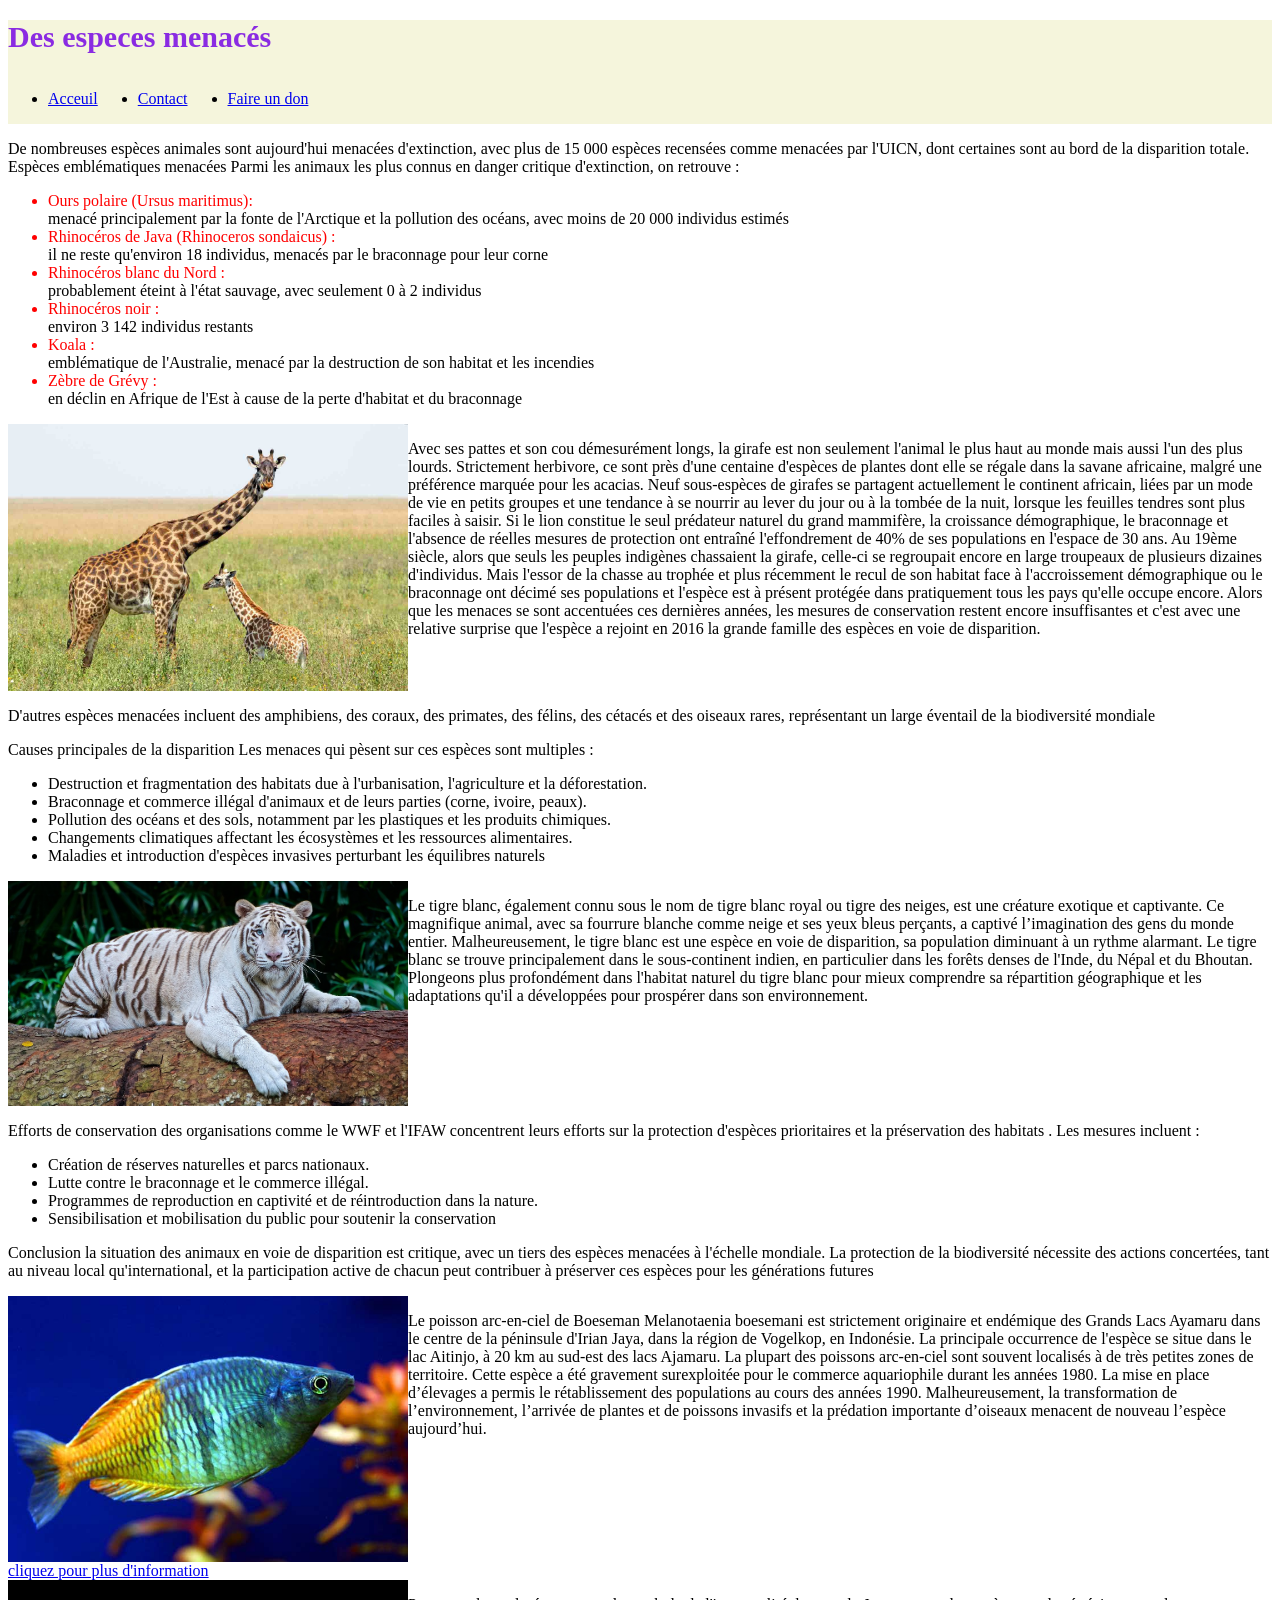
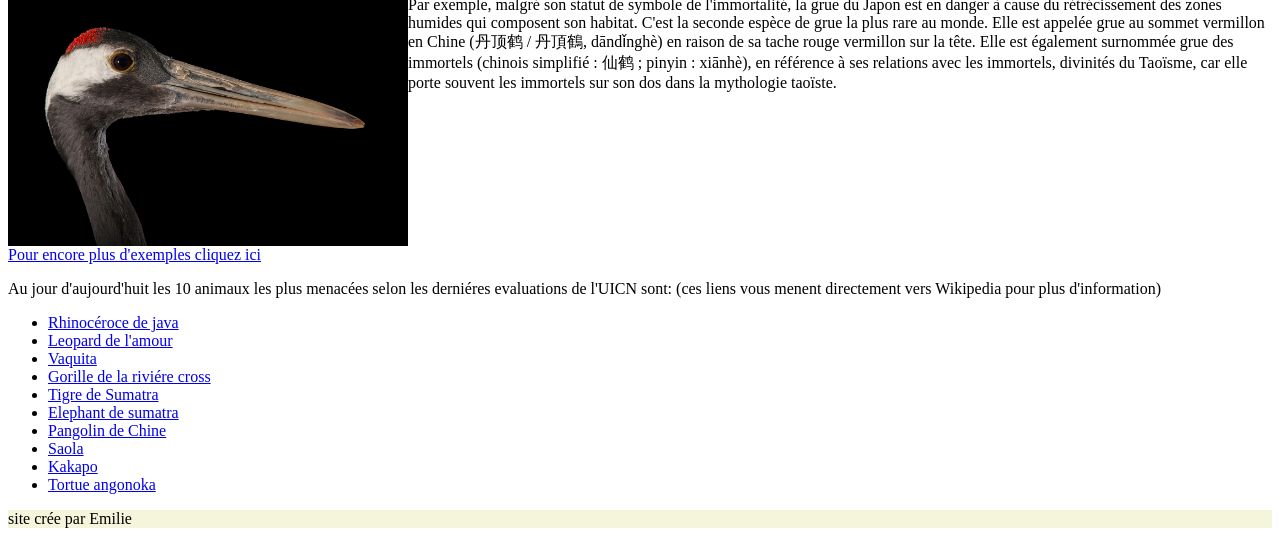
<file: index.html>
<!DOCTYPE html>
<html>
<head>
	<meta charset="utf-8">
	<meta name="viewport" content="width=device-width, initial-scale=1">
	<title>Les animaux en vois de disparition</title>
	<link rel="stylesheet" type="text/css" href="Style.css">
</head>
<body>
	<header>
     <h1> Des especes menacés</h1>
     <nav> 
           <section>
              <ul>
   	              <li ><a href="index.html">Acceuil </a></li>
               </ul>
               <ul>
   	              <li><a href="Contact.html">Contact</a></li>
               </ul>
               <ul>  
   	              <li><a href="Don.html">Faire un don</a> 
              </ul>
           </section>   
      </nav>
   </header>

   	<p> De nombreuses espèces animales sont aujourd'hui menacées d'extinction, avec plus de 15 000 espèces recensées comme menacées par l'UICN, dont certaines sont au bord de la disparition totale.

    Espèces emblématiques menacées
    Parmi les animaux les plus connus en danger critique d'extinction, on retrouve :</p>

<ul>
	<li class=couleur2 id="B">Ours polaire (Ursus maritimus):</li>  menacé principalement par la fonte de l'Arctique et la pollution des océans, avec moins de 20 000 individus estimés</li> 


    <li class=couleur2 id="B">Rhinocéros de Java (Rhinoceros sondaicus) :</li> il ne reste qu'environ 18 individus, menacés par le braconnage pour leur corne</li> 


    <li class=couleur2 id="B">Rhinocéros blanc du Nord :</li> probablement éteint à l'état sauvage, avec seulement 0 à 2 individus</li> 


    <li class=couleur2 id="B">Rhinocéros noir :</li> environ 3 142 individus restants</li> 


    <li class=couleur2 id="B">Koala :</li> emblématique de l'Australie, menacé par la destruction de son habitat et les incendies</li>


    <li class=couleur2 id="B">Zèbre de Grévy :</li> en déclin en Afrique de l'Est à cause de la perte d'habitat et du braconnage</li> 
</ul>
<section>
  <img id=image2 src="jirafe.jpg">
  <p>Avec ses pattes et son cou démesurément longs, la girafe est non seulement l'animal le plus haut au monde mais aussi l'un des plus lourds. Strictement herbivore, ce sont près d'une centaine d'espèces de plantes dont elle se régale dans la savane africaine, malgré une préférence marquée pour les acacias. Neuf sous-espèces de girafes se partagent actuellement le continent africain, liées par un mode de vie en petits groupes et une tendance à se nourrir au lever du jour ou à la tombée de la nuit, lorsque les feuilles tendres sont plus faciles à saisir. Si le lion constitue le seul prédateur naturel du grand mammifère, la croissance démographique, le braconnage et l'absence de réelles mesures de protection ont entraîné l'effondrement de 40% de ses populations en l'espace de 30 ans. Au 19ème siècle, alors que seuls les peuples indigènes chassaient la girafe, celle-ci se regroupait encore en large troupeaux de plusieurs dizaines d'individus. Mais l'essor de la chasse au trophée et plus récemment le recul de son habitat face à l'accroissement démographique ou le braconnage ont décimé ses populations et l'espèce est à présent protégée dans pratiquement tous les pays qu'elle occupe encore. Alors que les menaces se sont accentuées ces dernières années, les mesures de conservation restent encore insuffisantes et c'est avec une relative surprise que l'espèce a rejoint en 2016 la grande famille des espèces en voie de disparition.</p>
</section>
<p> D'autres espèces menacées incluent des amphibiens, des coraux, des primates, des félins, des cétacés et des oiseaux rares, représentant un large éventail de la biodiversité mondiale</p> 

<p>Causes principales de la disparition
Les menaces qui pèsent sur ces espèces sont multiples :</p>

<ul>
	<li id="B">Destruction et fragmentation des habitats due à l'urbanisation, l'agriculture et la déforestation.</li>
    <li id="B">Braconnage et commerce illégal d'animaux et de leurs parties (corne, ivoire, peaux).</li>
    <li id="B">Pollution des océans et des sols, notamment par les plastiques et les produits chimiques.</li>
    <li id="B">Changements climatiques affectant les écosystèmes et les ressources alimentaires.</li>
    <li id="B">Maladies et introduction d'espèces invasives perturbant les équilibres naturels</li> 
</ul>
<section>
    <img id=image2 src="tigre blanc.jpg">
    <p>Le tigre blanc, également connu sous le nom de tigre blanc royal ou tigre des neiges, est une créature exotique et captivante. Ce magnifique animal, avec sa fourrure blanche comme neige et ses yeux bleus perçants, a captivé l’imagination des gens du monde entier. Malheureusement, le tigre blanc est une espèce en voie de disparition, sa population diminuant à un rythme alarmant. Le tigre blanc se trouve principalement dans le sous-continent indien, en particulier dans les forêts denses de l'Inde, du Népal et du Bhoutan. Plongeons plus profondément dans l'habitat naturel du tigre blanc pour mieux comprendre sa répartition géographique et les adaptations qu'il a développées pour prospérer dans son environnement.</p>
</section>
<p>Efforts de conservation
des organisations comme le WWF et l'IFAW concentrent leurs efforts sur la protection d'espèces prioritaires et la préservation des habitats 

. Les mesures incluent :</p>

<ul>
	<li id="B">Création de réserves naturelles et parcs nationaux.</li>
    <li id="B">Lutte contre le braconnage et le commerce illégal.</li>
    <li id="B">Programmes de reproduction en captivité et de réintroduction dans la nature.</li>
    <li id="B">Sensibilisation et mobilisation du public pour soutenir la conservation </li>
</ul>

<p>Conclusion
la situation des animaux en voie de disparition est critique, avec un tiers des espèces menacées à l'échelle mondiale. La protection de la biodiversité nécessite des actions concertées, tant au niveau local qu'international, et la participation active de chacun peut contribuer à préserver ces espèces pour les générations futures</p>

<section>
  <img id= image2 src= "poisson.jpg">
  <p>Le poisson arc-en-ciel de Boeseman Melanotaenia boesemani est strictement originaire et endémique des Grands Lacs Ayamaru dans le centre de la péninsule d'Irian Jaya, dans la région de Vogelkop, en Indonésie. La principale occurrence de l'espèce se situe dans le lac Aitinjo, à 20 km au sud-est des lacs Ajamaru. La plupart des poissons arc-en-ciel sont souvent localisés à de très petites zones de territoire. Cette espèce a été gravement surexploitée pour le commerce aquariophile durant les années 1980. La mise en place d’élevages a permis le rétablissement des populations au cours des années 1990. Malheureusement, la transformation de l’environnement, l’arrivée de plantes et de poissons invasifs et la prédation importante d’oiseaux menacent de nouveau l’espèce aujourd’hui.</p>
</section>
<a href="https://www.projetecolo.com/animaux-en-voie-de-disparition-liste-especes-et-photos-190.html"> cliquez pour plus d'information </a>

<section>
  <img id="image2" src= "red-crowned.jpg">
  <p>Par exemple, malgré son statut de symbole de l'immortalité, la grue du Japon est en danger à cause du rétrécissement des zones humides qui composent son habitat. C'est la seconde espèce de grue la plus rare au monde. Elle est appelée grue au sommet vermillon en Chine (丹顶鹤 / 丹頂鶴, dāndǐnghè) en raison de sa tache rouge vermillon sur la tête. Elle est également surnommée grue des immortels (chinois simplifié : 仙鹤 ; pinyin : xiānhè), en référence à ses relations avec les immortels, divinités du Taoïsme, car elle porte souvent les immortels sur son dos dans la mythologie taoïste.</p>
  
</section>  
  <a href="https://www.nationalgeographic.fr/photographie/ces-50-especes-sont-menacees-dextinction?gallery=56766&image=red-crowned-crane-nationalgeographic_1767104.jpg"> Pour encore plus d'exemples cliquez ici </a>
<p>Au jour d'aujourd'huit les 10 animaux les plus menacées selon les derniéres evaluations de l'UICN sont: (ces liens vous menent directement vers Wikipedia pour plus d'information)</p>
   <ul> 
       <li id="B">
   			<a href="https://fr.wikipedia.org/wiki/Rhinoc%C3%A9ros_de_Java"> Rhinocéroce de java</a>
   		</li>
        <li id="B">
        	<a href="https://fr.wikipedia.org/wiki/L%C3%A9opard_de_l%27Amour"> Leopard de l'amour </a>
        </li>
        <li id="B">
        	<a href="https://fr.wikipedia.org/wiki/Phocoena_sinus"> Vaquita</a>
        </li>
        <li id="B">
        	<a href="https://fr.wikipedia.org/wiki/Gorilla_gorilla_diehli"> Gorille de la riviére cross </a>
        </li>
        <li id="B">
        	<a href="https://fr.wikipedia.org/wiki/Tigre_de_Sumatra">Tigre de Sumatra</a>
        </li>
        <li id="B">
        	<a href="https://fr.wikipedia.org/wiki/%C3%89l%C3%A9phant_de_Sumatra"> Elephant de sumatra</a>
        </li>
        <li id="B">
        	<a href="https://fr.wikipedia.org/wiki/Pangolin_%C3%A0_courte_queue"> Pangolin de Chine </a>
        </li>
        <li id="B">
        	<a href="https://fr.wikipedia.org/wiki/Saola"> Saola </a>
        </li>
        <li id="B">
        	<a href="https://fr.wikipedia.org/wiki/Strigops_kakapo"> Kakapo</a>
        </li>
        <li id="B">
        	<a href="https://en.wikipedia.org/wiki/Angonoka_tortoise"> Tortue angonoka</a>
        </li>
    </ul>
    </body>
    <footer id="N">site crée par Emilie</footer>
</html>
</file>
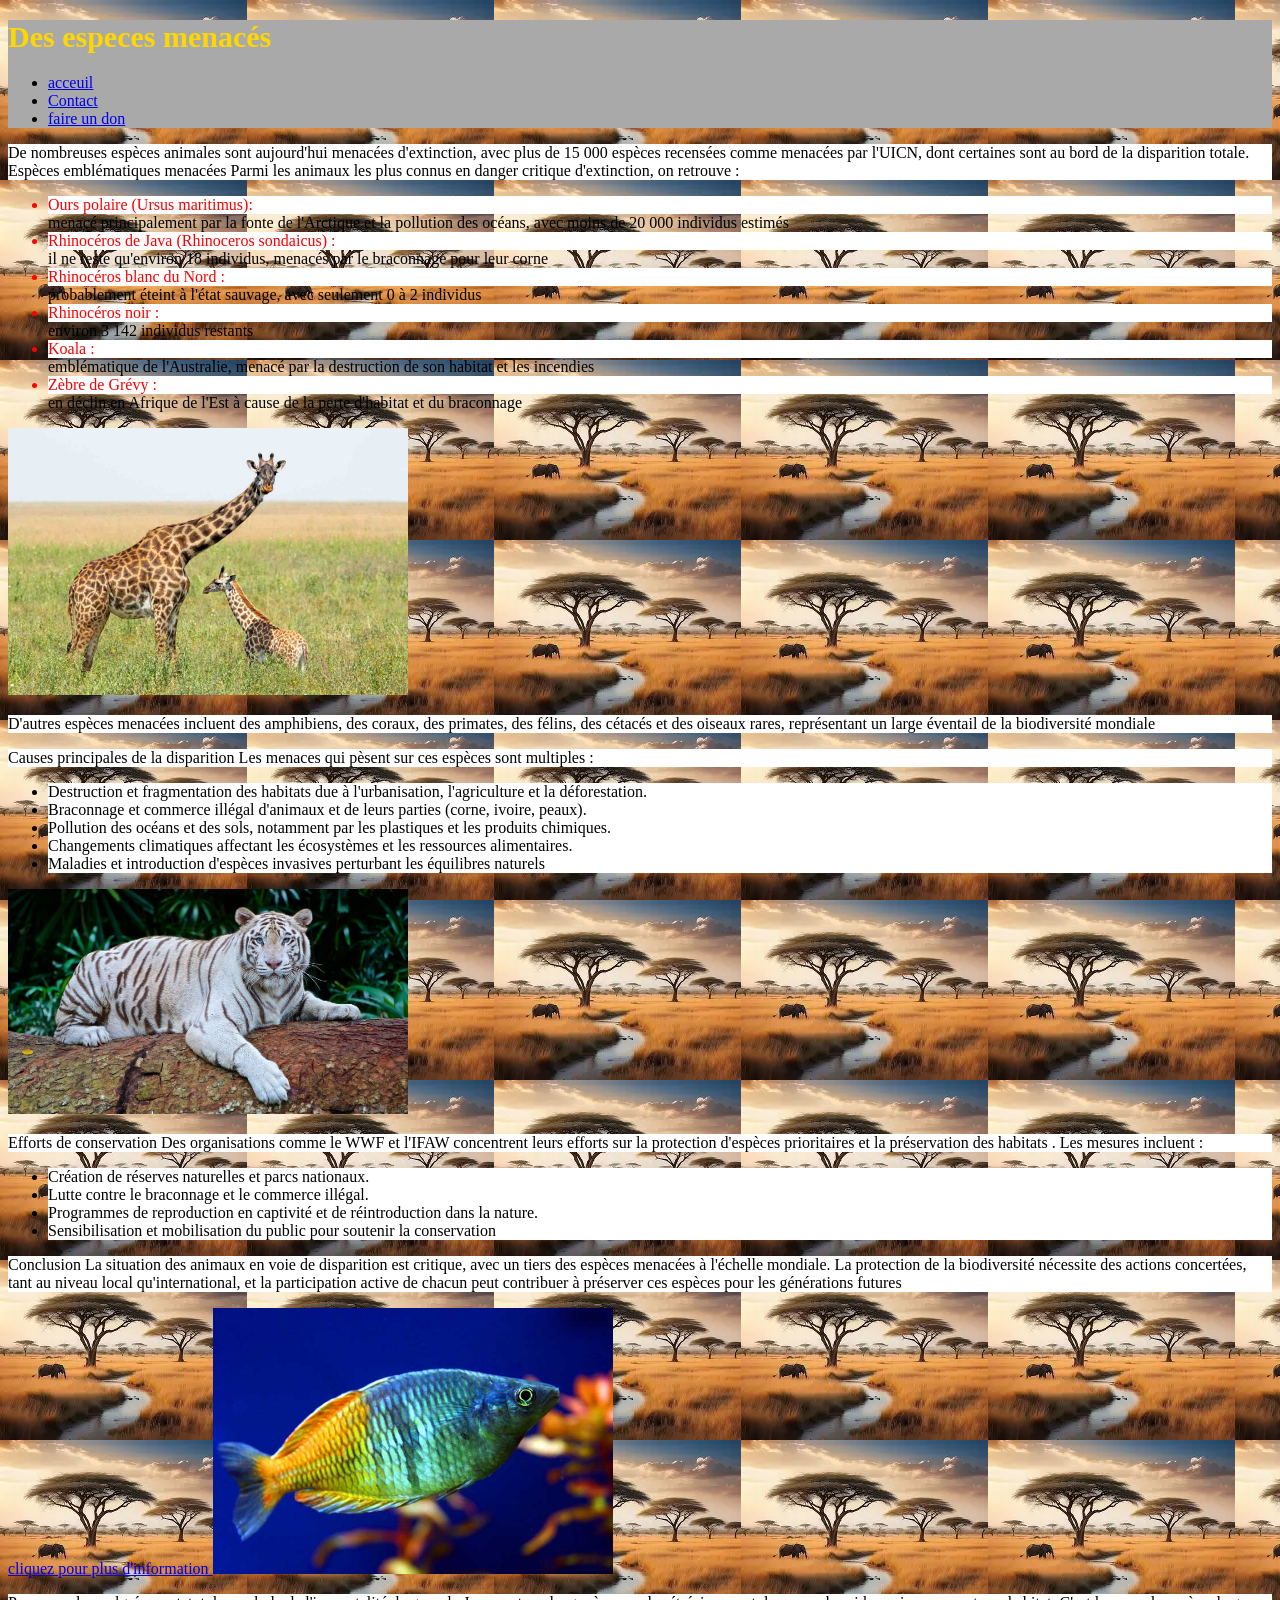
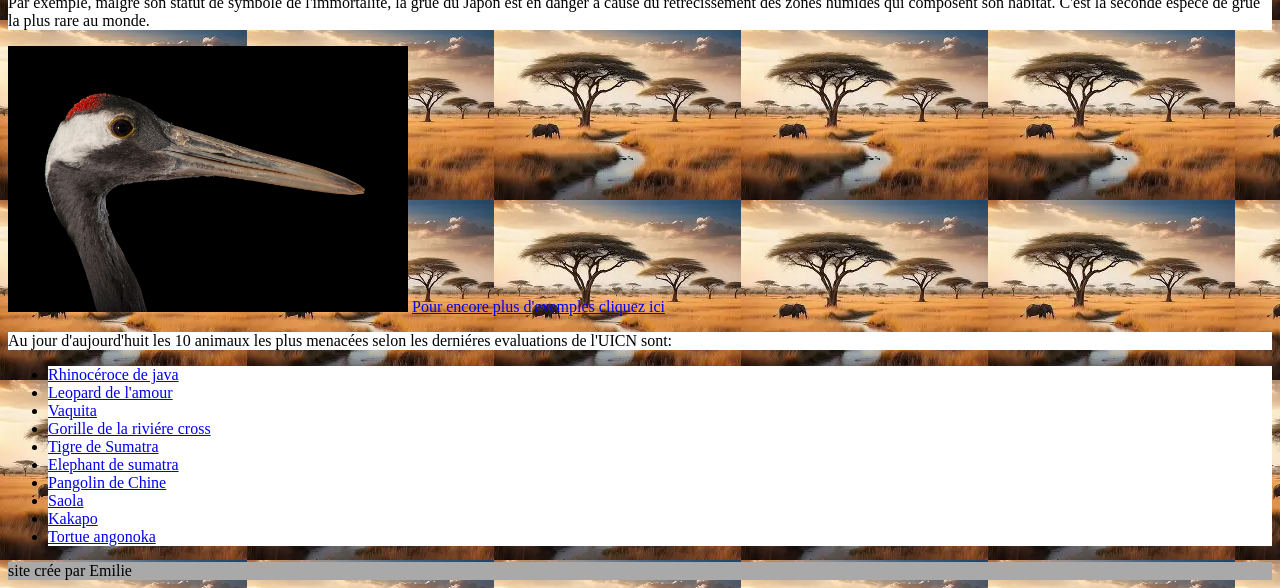
<file: monsite/index.html>
<!DOCTYPE html>
<html>
<head>
	<meta charset="utf-8">
	<meta name="viewport" content="width=device-width, initial-scale=1">
	<title>Les animaux en vois de disparition</title>
	<link rel="stylesheet" type="text/css" href="Style.css">
</head>
<body>
	<header>
       <h1> Des especes menacés</h1>
       <nav> 
          <ul>
   	         <li ><a href="index.html">acceuil </a></li>
   	         <li><a href="Contact.html">Contact</a></li>
   	         <li><a href="Don.html">faire un don</a> 
          </ul>
       </nav>
   </header>

   	<p> De nombreuses espèces animales sont aujourd'hui menacées d'extinction, avec plus de 15 000 espèces recensées comme menacées par l'UICN, dont certaines sont au bord de la disparition totale.

Espèces emblématiques menacées
Parmi les animaux les plus connus en danger critique d'extinction, on retrouve :</p>

<ul>
	<li class=couleur2 id="B">Ours polaire (Ursus maritimus):</li>  menacé principalement par la fonte de l'Arctique et la pollution des océans, avec moins de 20 000 individus estimés</li> 


    <li class=couleur2 id="B">Rhinocéros de Java (Rhinoceros sondaicus) :</li> il ne reste qu'environ 18 individus, menacés par le braconnage pour leur corne</li> 


    <li class=couleur2 id="B">Rhinocéros blanc du Nord :</li> probablement éteint à l'état sauvage, avec seulement 0 à 2 individus</li> 


    <li class=couleur2 id="B">Rhinocéros noir :</li> environ 3 142 individus restants</li> 


    <li class=couleur2 id="B">Koala :</li> emblématique de l'Australie, menacé par la destruction de son habitat et les incendies</li>


    <li class=couleur2 id="B">Zèbre de Grévy :</li> en déclin en Afrique de l'Est à cause de la perte d'habitat et du braconnage</li> 
</ul>
<img id=image2 src="jirafe.jpg">
<p> D'autres espèces menacées incluent des amphibiens, des coraux, des primates, des félins, des cétacés et des oiseaux rares, représentant un large éventail de la biodiversité mondiale</p> 


<p>Causes principales de la disparition
Les menaces qui pèsent sur ces espèces sont multiples :</p>

<ul>
	<li id="B">Destruction et fragmentation des habitats due à l'urbanisation, l'agriculture et la déforestation.</li>
    <li id="B">Braconnage et commerce illégal d'animaux et de leurs parties (corne, ivoire, peaux).</li>
    <li id="B">Pollution des océans et des sols, notamment par les plastiques et les produits chimiques.</li>
    <li id="B">Changements climatiques affectant les écosystèmes et les ressources alimentaires.</li>
    <li id="B">Maladies et introduction d'espèces invasives perturbant les équilibres naturels</li> 
</ul>
<img id=image2 src="tigre blanc.jpg">
<p>Efforts de conservation
Des organisations comme le WWF et l'IFAW concentrent leurs efforts sur la protection d'espèces prioritaires et la préservation des habitats 

. Les mesures incluent :</p>

<ul>
	<li id="B">Création de réserves naturelles et parcs nationaux.</li>
    <li id="B">Lutte contre le braconnage et le commerce illégal.</li>
    <li id="B">Programmes de reproduction en captivité et de réintroduction dans la nature.</li>
    <li id="B">Sensibilisation et mobilisation du public pour soutenir la conservation </li>

</ul>
<p>Conclusion
La situation des animaux en voie de disparition est critique, avec un tiers des espèces menacées à l'échelle mondiale. La protection de la biodiversité nécessite des actions concertées, tant au niveau local qu'international, et la participation active de chacun peut contribuer à préserver ces espèces pour les générations futures</p>

<a href="https://www.projetecolo.com/animaux-en-voie-de-disparition-liste-especes-et-photos-190.html"> cliquez pour plus d'information </a>
<img id= image2 src= "poisson.jpg">
<p>Par exemple, malgré son statut de symbole de l'immortalité, la grue du Japon est en danger à cause du rétrécissement des zones humides qui composent son habitat. C'est la seconde espèce de grue la plus rare au monde.</p> 
<img id="image2" src= "red-crowned.jpg">
<a href="https://www.nationalgeographic.fr/photographie/ces-50-especes-sont-menacees-dextinction?gallery=56766&image=red-crowned-crane-nationalgeographic_1767104.jpg"> Pour encore plus d'exemples cliquez ici </a>
<p>Au jour d'aujourd'huit les 10 animaux les plus menacées selon les derniéres evaluations de l'UICN sont:</p>
   <ul> 
       <li id="B">
   			<a href="https://fr.wikipedia.org/wiki/Rhinoc%C3%A9ros_de_Java"> Rhinocéroce de java</a>
   		</li>
        <li id="B">
        	<a href="https://fr.wikipedia.org/wiki/L%C3%A9opard_de_l%27Amour"> Leopard de l'amour </a>
        </li>
        <li id="B">
        	<a href="https://fr.wikipedia.org/wiki/Phocoena_sinus"> Vaquita</a>
        </li>
        <li id="B">
        	<a href="https://fr.wikipedia.org/wiki/Gorilla_gorilla_diehli"> Gorille de la riviére cross </a>
        </li>
        <li id="B">
        	<a href="https://fr.wikipedia.org/wiki/Tigre_de_Sumatra">Tigre de Sumatra</a>
        </li>
        <li id="B">
        	<a href="https://fr.wikipedia.org/wiki/%C3%89l%C3%A9phant_de_Sumatra"> Elephant de sumatra</a>
        </li>
        <li id="B">
        	<a href="https://fr.wikipedia.org/wiki/Pangolin_%C3%A0_courte_queue"> Pangolin de Chine </a>
        </li>
        <li id="B">
        	<a href="https://fr.wikipedia.org/wiki/Saola"> Saola </a>
        </li>
        <li id="B">
        	<a href="https://fr.wikipedia.org/wiki/Strigops_kakapo"> Kakapo</a>
        </li>
        <li id="B">
        	<a href="https://en.wikipedia.org/wiki/Angonoka_tortoise"> Tortue angonoka</a>
        </li>
    </ul>
    </body>
    <footer id="moi">site crée par Emilie</footer>
</html>
</file>
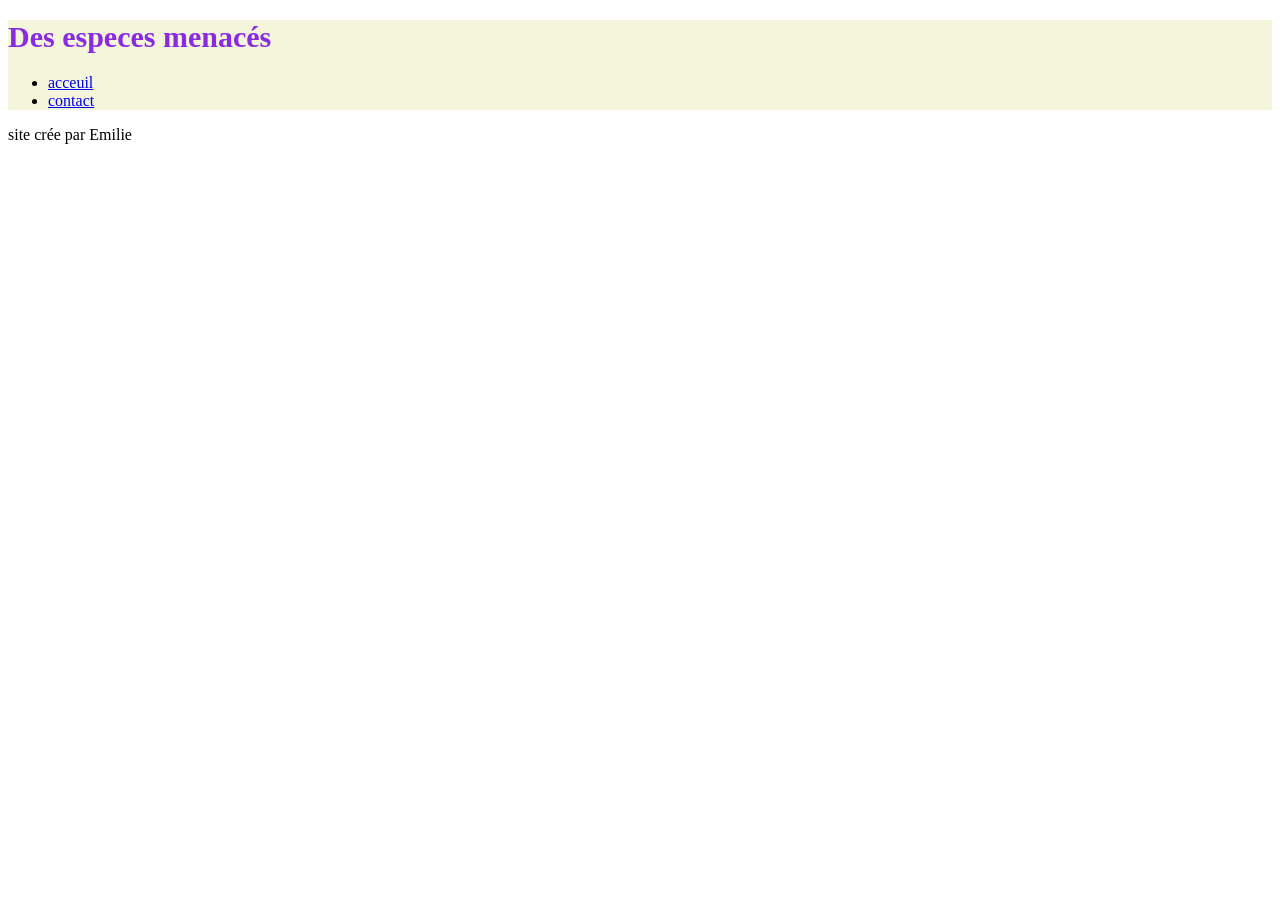
<file: Acceuil.html>
<!DOCTYPE html>
<html>
<head>
   <meta charset="utf-8">
   <meta name="viewport" content="width=device-width, initial-scale=1">
   <title>Les animaux en vois de disparition</title>
   <link rel="stylesheet" type="text/css" href="Style.css">
</head>
<body> 
  <header>
       <h1> Des especes menacés</h1>
       <nav> 
          <ul>
               <li><a href="index.html">acceuil</a></li>
               <li><a href="Contact.html">contact</a></li>
          </ul>
       </nav>
   </header> 
</body>
<footer>site crée par Emilie</footer>
</html>
</file>
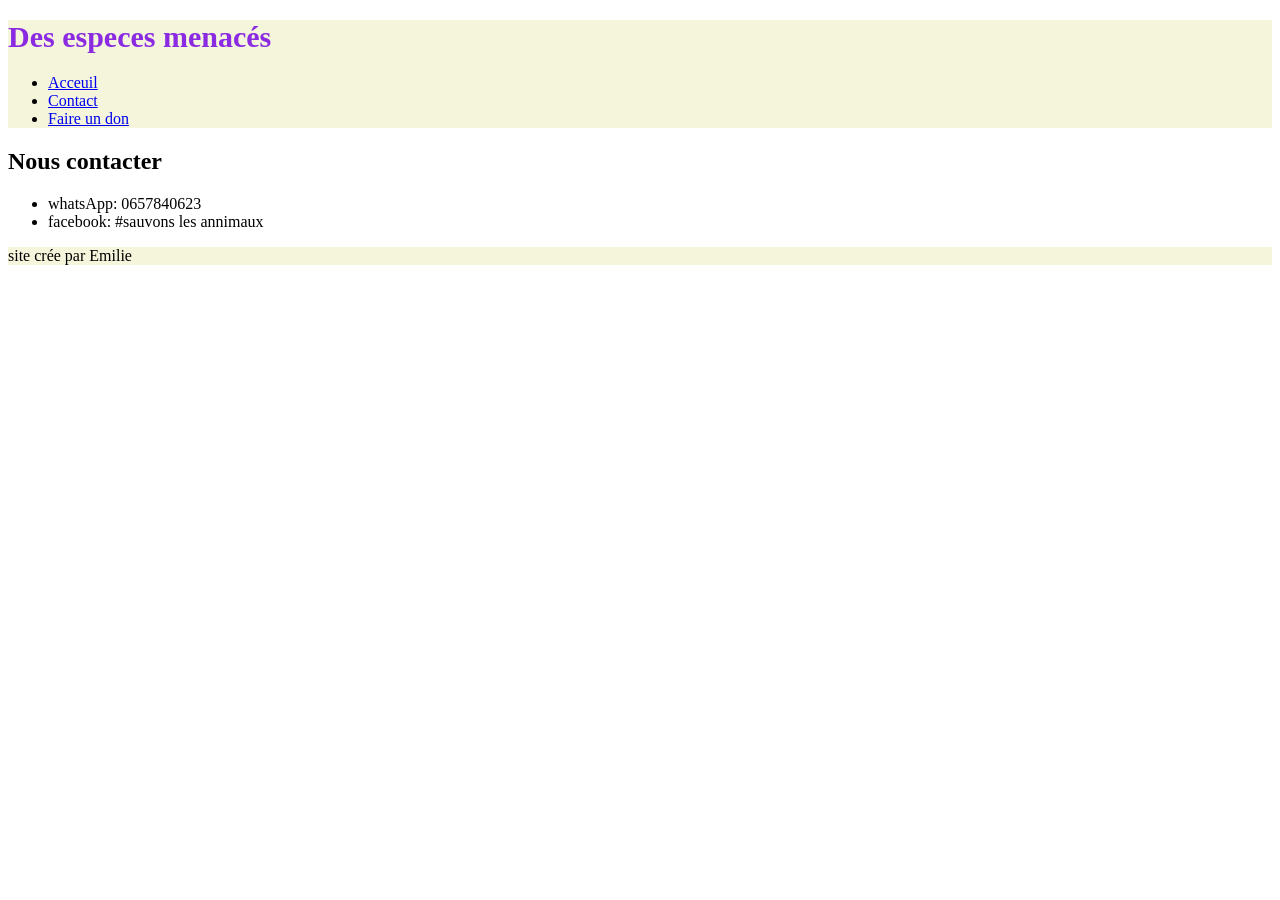
<file: Contact.html>
<!DOCTYPE html>
<html>
<head>
   <meta charset="utf-8">
   <meta name="viewport" content="width=device-width, initial-scale=1">
   <title>Les animaux en vois de disparition</title>
   <link rel="stylesheet" type="text/css" href="Style.css">
</head>
<body> 
  <header>
       <h1> Des especes menacés</h1>
       <nav> 
          <ul>
               <li><a href="index.html">Acceuil</a></li>
               <li><a href="Contact.html">Contact</a></li>
               <li><a href="Don.html">Faire un don</a>
          </ul>
       </nav>
   </header> 
   <main>
        <h2>Nous contacter</h2>
        <ul>
           <li>whatsApp: 0657840623</li>
           <li>facebook: #sauvons les annimaux</li>
        </ul>  
   </main>
</body>
<footer id="N">site crée par Emilie</footer>
</html>
</file>
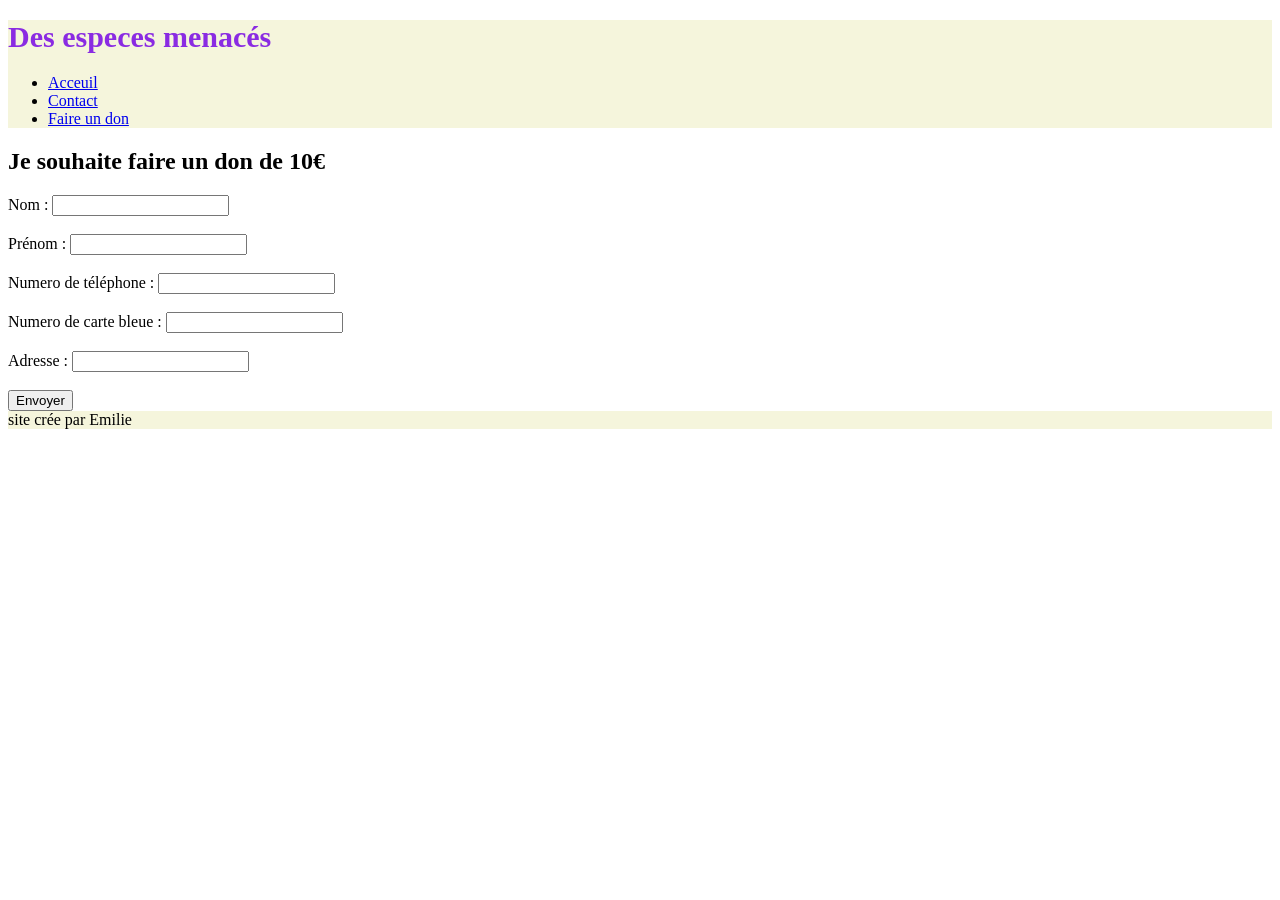
<file: Don.10.html>
<!DOCTYPE html>
<html>
<head>
   <meta charset="utf-8">
   <meta name="viewport" content="width=device-width, initial-scale=1">
   <title>Les animaux en vois de disparition</title>
   <link rel="stylesheet" type="text/css" href="Style.css">
</head>
<body> 
  <header>
       <h1> Des especes menacés</h1>
       <nav> 
          <ul>
               <li><a href="index.html">Acceuil</a></li>
               <li><a href="Contact.html">Contact</a></li>       <li><a href="Don.html">Faire un don</a>

          </ul>
       </nav>
   </header> 
   <main>
        <h2>Je souhaite faire un don de 10€</h2>
        <label for="name">Nom :</label>
        <input type="text" id="name" name="name" required><br><br>
        <label for="name">Prénom :</label>
        <input type="text" id="name" name="name" required><br><br>
        <label for="name">Numero de téléphone :</label>
        <input type="text" id="name" name="name" required><br><br>
        <label for="name">Numero de carte bleue :</label>
        <input type="text" id="name" name="name" required><br><br>
        <label for="name">Adresse :</label>
        <input type="text" id="name" name="name" required><br><br>
        <button type="submit">Envoyer</button>
   </main>
</body>
<footer id="N">site crée par Emilie</footer>
</html>
</file>
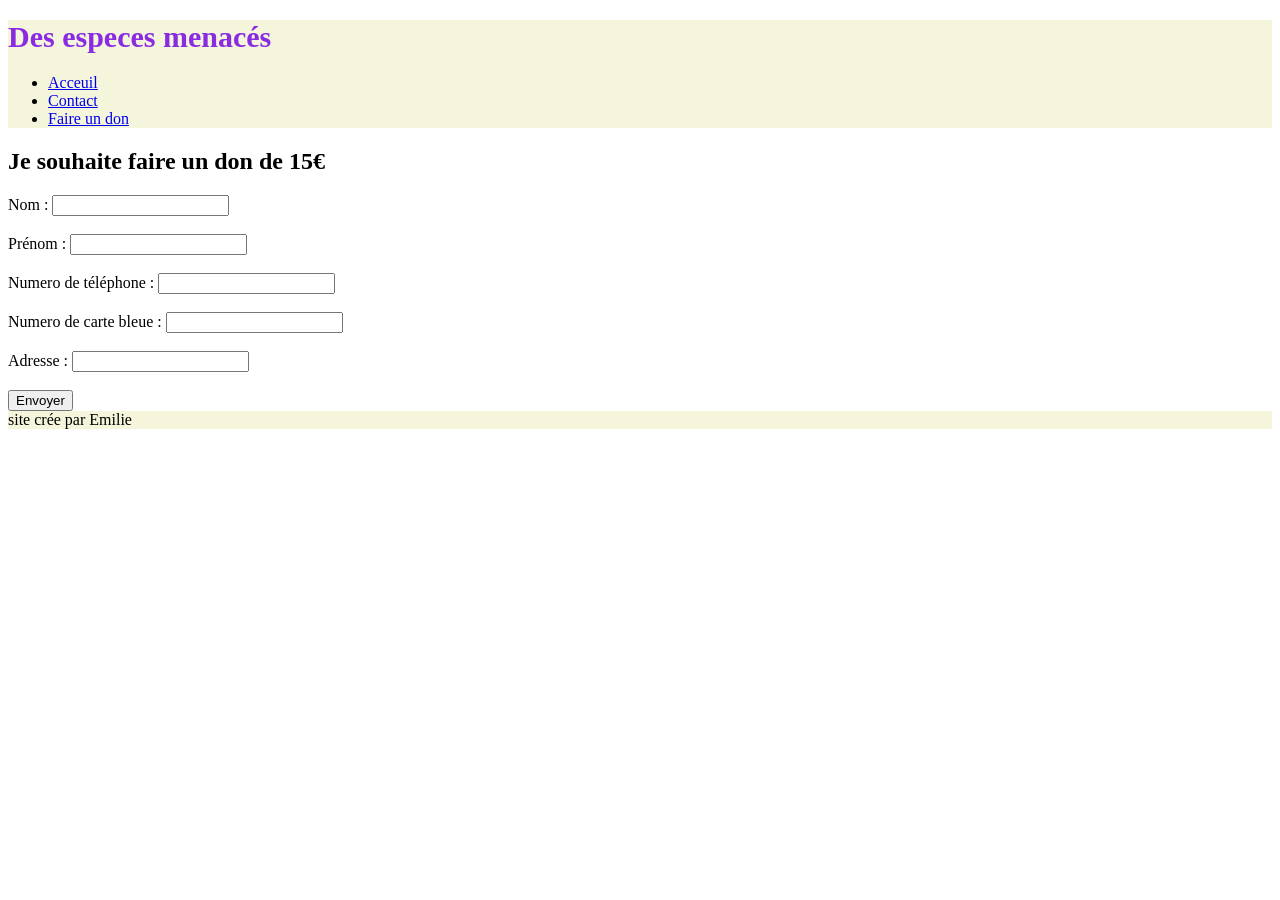
<file: Don.15.html>
<!DOCTYPE html>
<html>
<head>
   <meta charset="utf-8">
   <meta name="viewport" content="width=device-width, initial-scale=1">
   <title>Les animaux en vois de disparition</title>
   <link rel="stylesheet" type="text/css" href="Style.css">
</head>
<body> 
  <header>
       <h1> Des especes menacés</h1>
       <nav> 
          <ul>
               <li><a href="index.html">Acceuil</a></li>
               <li><a href="Contact.html">Contact</a></li>       <li><a href="Don.html">Faire un don</a>

          </ul>
       </nav>
   </header> 
   <main>
        <h2>Je souhaite faire un don de 15€</h2>
        <label for="name">Nom :</label>
        <input type="text" id="name" name="name" required><br><br>
        <label for="name">Prénom :</label>
        <input type="text" id="name" name="name" required><br><br>
        <label for="name">Numero de téléphone :</label>
        <input type="text" id="name" name="name" required><br><br>
        <label for="name">Numero de carte bleue :</label>
        <input type="text" id="name" name="name" required><br><br>
        <label for="name">Adresse :</label>
        <input type="text" id="name" name="name" required><br><br>
        <button type="submit">Envoyer</button>
   </main>
</body>
<footer id="N">site crée par Emilie</footer>
</html>
</file>
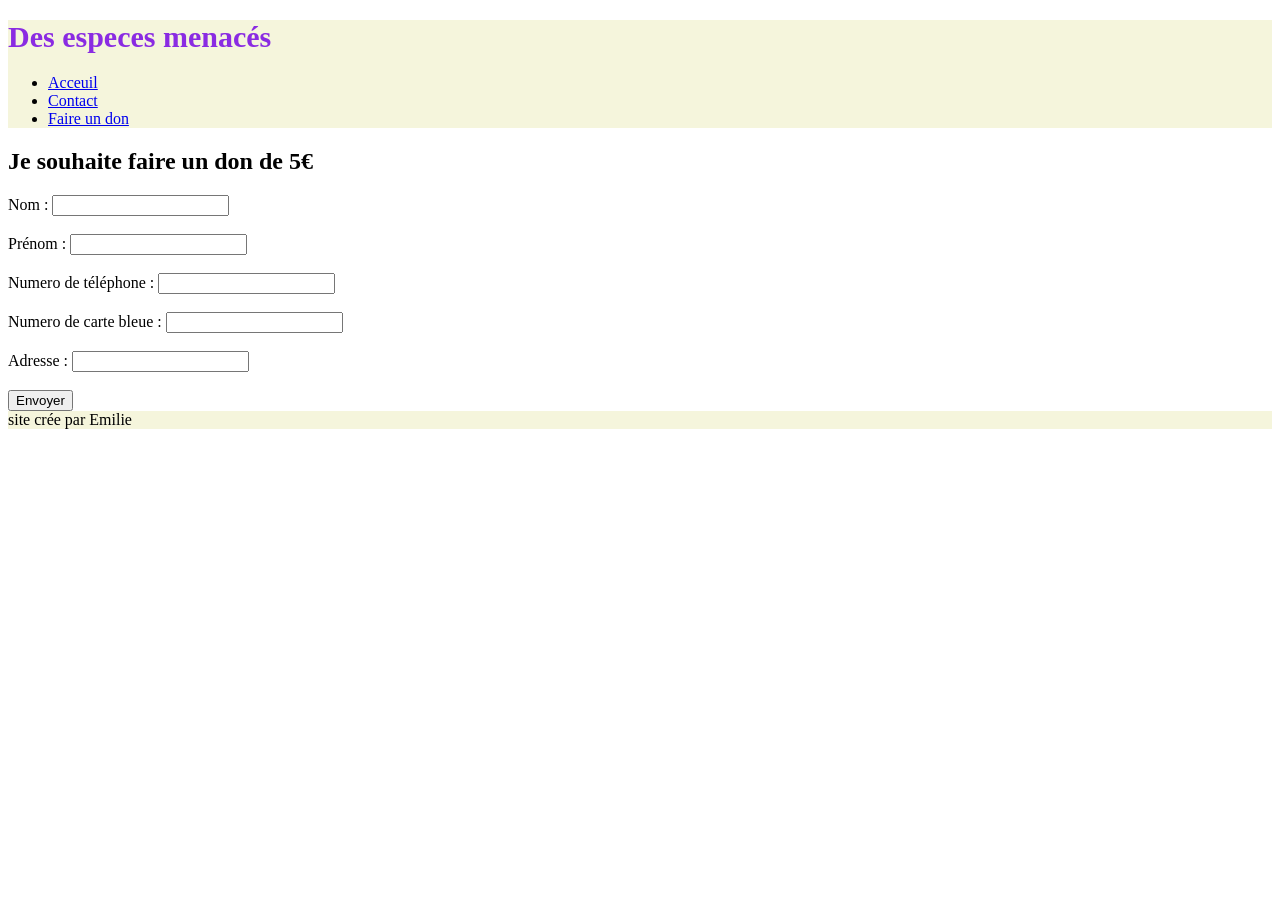
<file: Don.a.html>
<!DOCTYPE html>
<html>
<head>
   <meta charset="utf-8">
   <meta name="viewport" content="width=device-width, initial-scale=1">
   <title>Les animaux en vois de disparition</title>
   <link rel="stylesheet" type="text/css" href="Style.css">
</head>
<body> 
  <header>
       <h1> Des especes menacés</h1>
       <nav> 
          <ul>
               <li><a href="index.html">Acceuil</a></li>
               <li><a href="Contact.html">Contact</a></li>       <li><a href="Don.html">Faire un don</a>

          </ul>
       </nav>
   </header> 
   <main>
        <h2>Je souhaite faire un don de 5€</h2>
        <label for="name">Nom :</label>
        <input type="text" id="name" name="name" required><br><br>
        <label for="name">Prénom :</label>
        <input type="text" id="name" name="name" required><br><br>
        <label for="name">Numero de téléphone :</label>
        <input type="text" id="name" name="name" required><br><br>
        <label for="name">Numero de carte bleue :</label>
        <input type="text" id="name" name="name" required><br><br>
        <label for="name">Adresse :</label>
        <input type="text" id="name" name="name" required><br><br>
        <button type="submit">Envoyer</button>
   </main>
</body>
<footer id="N">site crée par Emilie</footer>
</html>
</file>
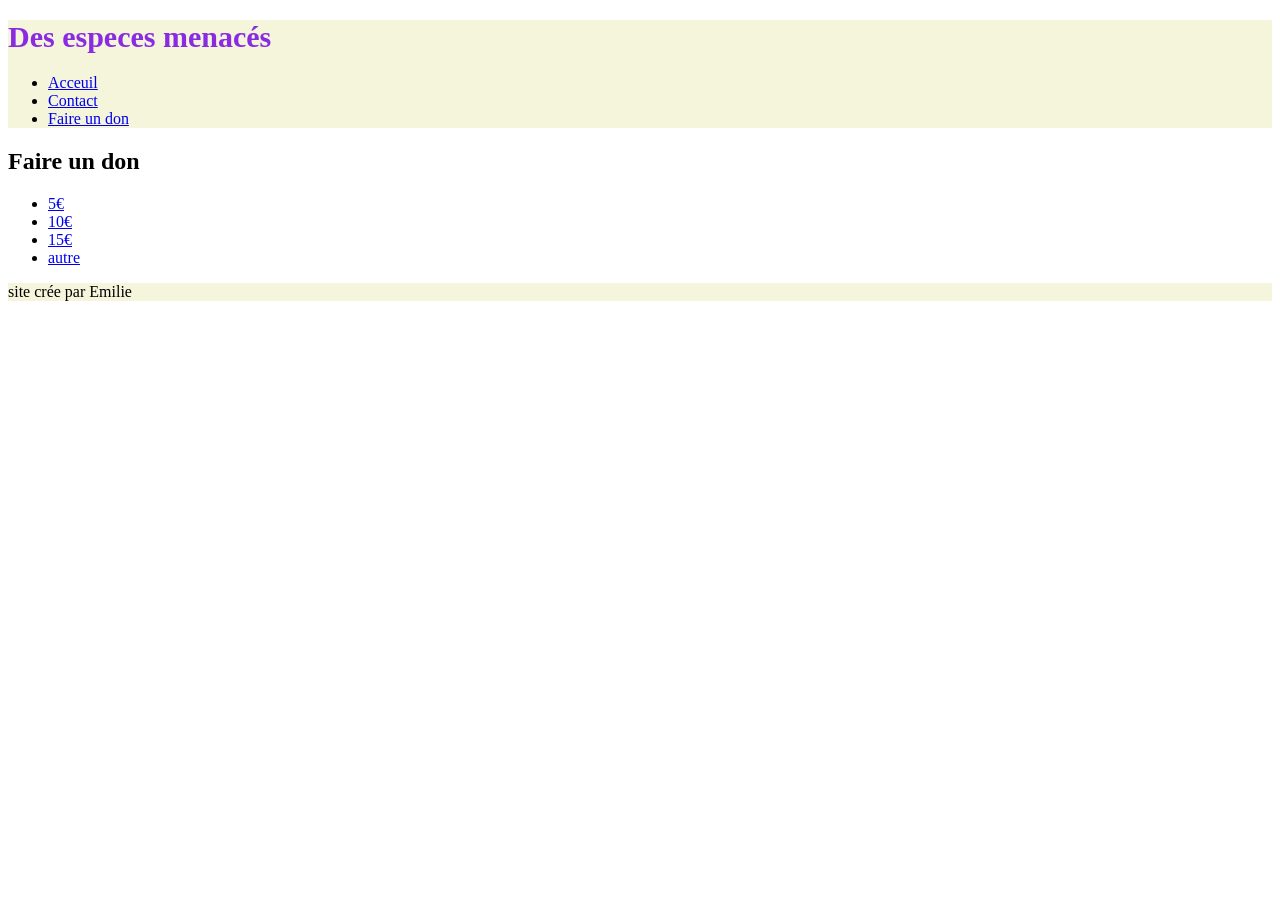
<file: Don.html>
<!DOCTYPE html>
<html>
<head>
   <meta charset="utf-8">
   <meta name="viewport" content="width=device-width, initial-scale=1">
   <title>Les animaux en vois de disparition</title>
   <link rel="stylesheet" type="text/css" href="Style.css">
</head>
<body> 
  <header>
       <h1> Des especes menacés</h1>
       <nav> 
          <ul>
               <li><a href="index.html">Acceuil</a></li>
               <li><a href="Contact.html">Contact</a></li>       <li><a href="Don.html">Faire un don</a>

          </ul>
       </nav>
   </header> 
   <main>
        <h2>Faire un don</h2>
        <ul>
           <li><a href="Don.a.html">5€</a></li>
           <li><a href="Don.10.html">10€</li>
           <li><a href="Don.15.html">15€ </a></li>
           <li><a href=autre.html>autre</a></li>
        </ul>  
   </main>
</body>
<footer id="N">site crée par Emilie</footer>
</html>
</file>
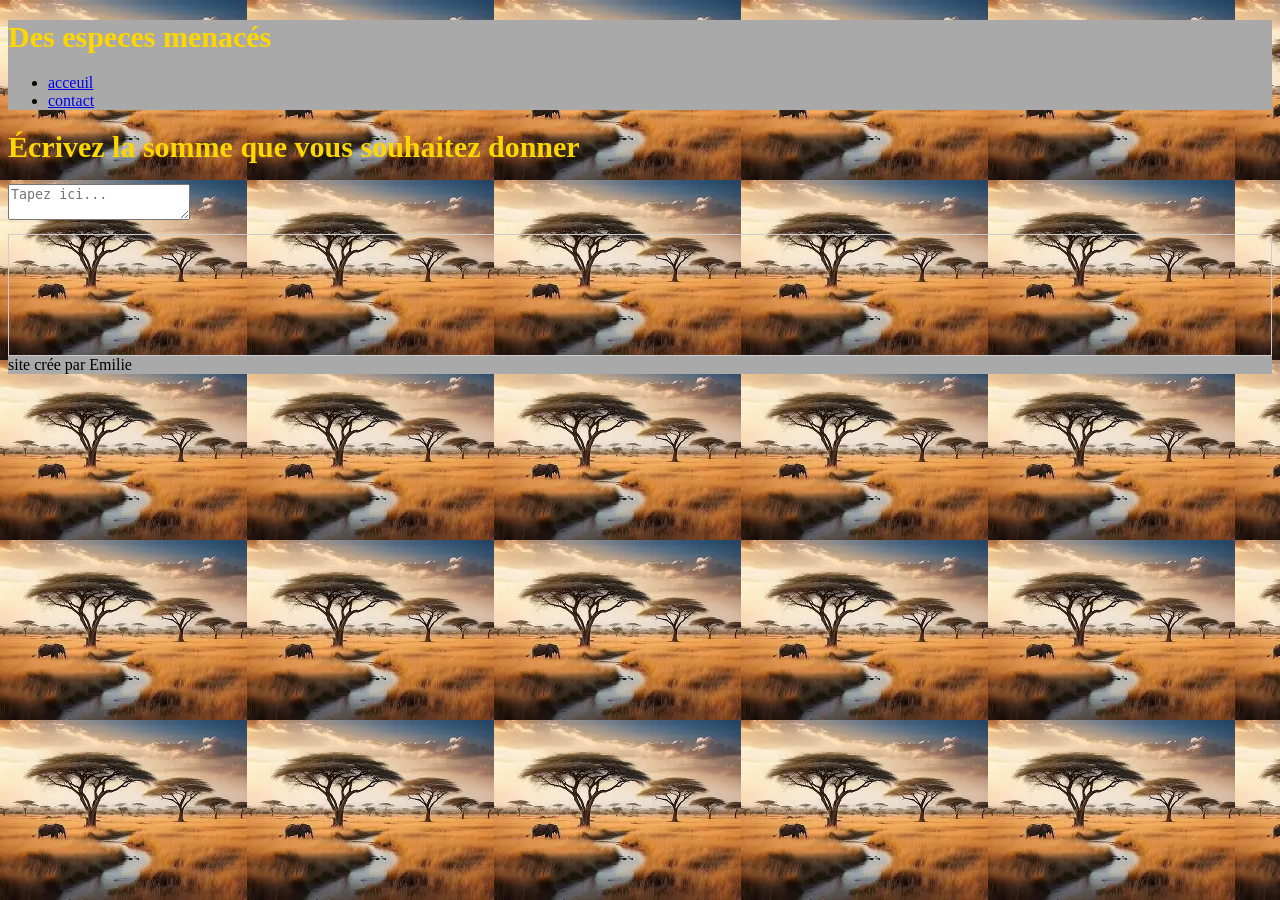
<file: monsite/autre.html>
<!DOCTYPE html>
<html>
<head>
   <meta charset="utf-8">
   <meta name="viewport" content="width=device-width, initial-scale=1">
   <title>Les animaux en vois de disparition</title>
   <link rel="stylesheet" type="text/css" href="Style.css">
</head>
<body> 
  <header>
       <h1> Des especes menacés</h1>
       <nav> 
          <ul>
               <li><a href="index.html">acceuil</a></li>
               <li><a href="Contact.html">contact</a></li>
          </ul>
       </nav>
   </header> 
  <!DOCTYPE html>
<html lang="fr">
<head>
    <meta charset="UTF-8">
    <title>Édition en temps réel</title>
    <style>
        #output {
            border: 1px solid #ccc;
            padding: 10px;
            margin-top: 10px;
            min-height: 100px;
        }
    </style>
</head>
<body>
    <h1>Écrivez la somme que vous souhaitez donner</h1>
    <textarea id="input" placeholder="Tapez ici..."></textarea>
    <div id="output"></div>

    <script>
        const input = document.getElementById('input');
        const output = document.getElementById('output');

        input.addEventListener('input', () => {
            output.textContent = input.value;
        });
    </script>
</body>
</html>
</body>
<footer id="moi">site crée par Emilie</footer>
</html>
</file>
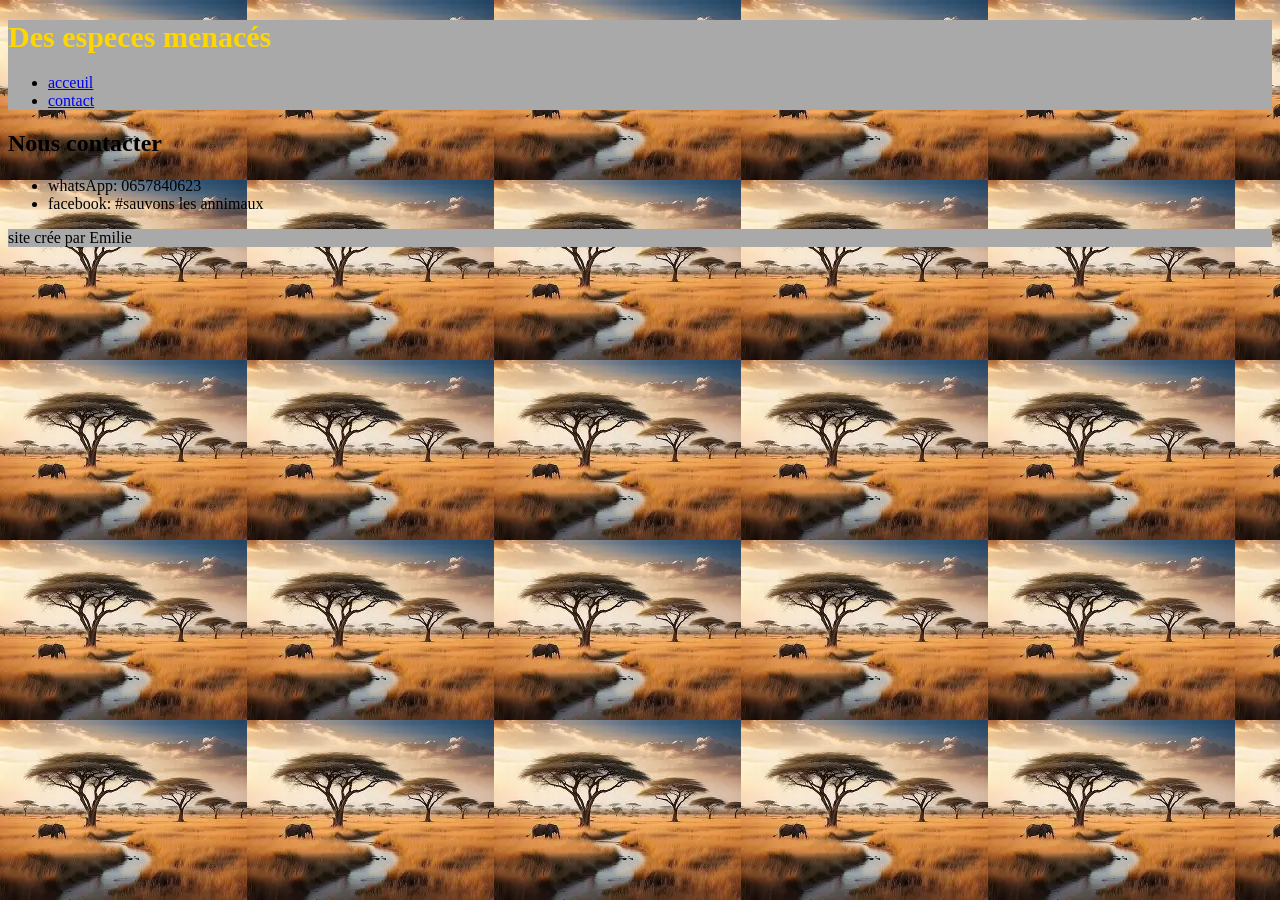
<file: monsite/Contact.html>
<!DOCTYPE html>
<html>
<head>
   <meta charset="utf-8">
   <meta name="viewport" content="width=device-width, initial-scale=1">
   <title>Les animaux en vois de disparition</title>
   <link rel="stylesheet" type="text/css" href="Style.css">
</head>
<body> 
  <header>
       <h1> Des especes menacés</h1>
       <nav> 
          <ul>
               <li><a href="index.html">acceuil</a></li>
               <li><a href="Contact.html">contact</a></li>
          </ul>
       </nav>
   </header> 
   <main>
        <h2>Nous contacter</h2>
        <ul>
           <li>whatsApp: 0657840623</li>
           <li>facebook: #sauvons les annimaux</li>
        </ul>  
   </main>
</body>
<footer id="moi">site crée par Emilie</footer>
</html>
</file>
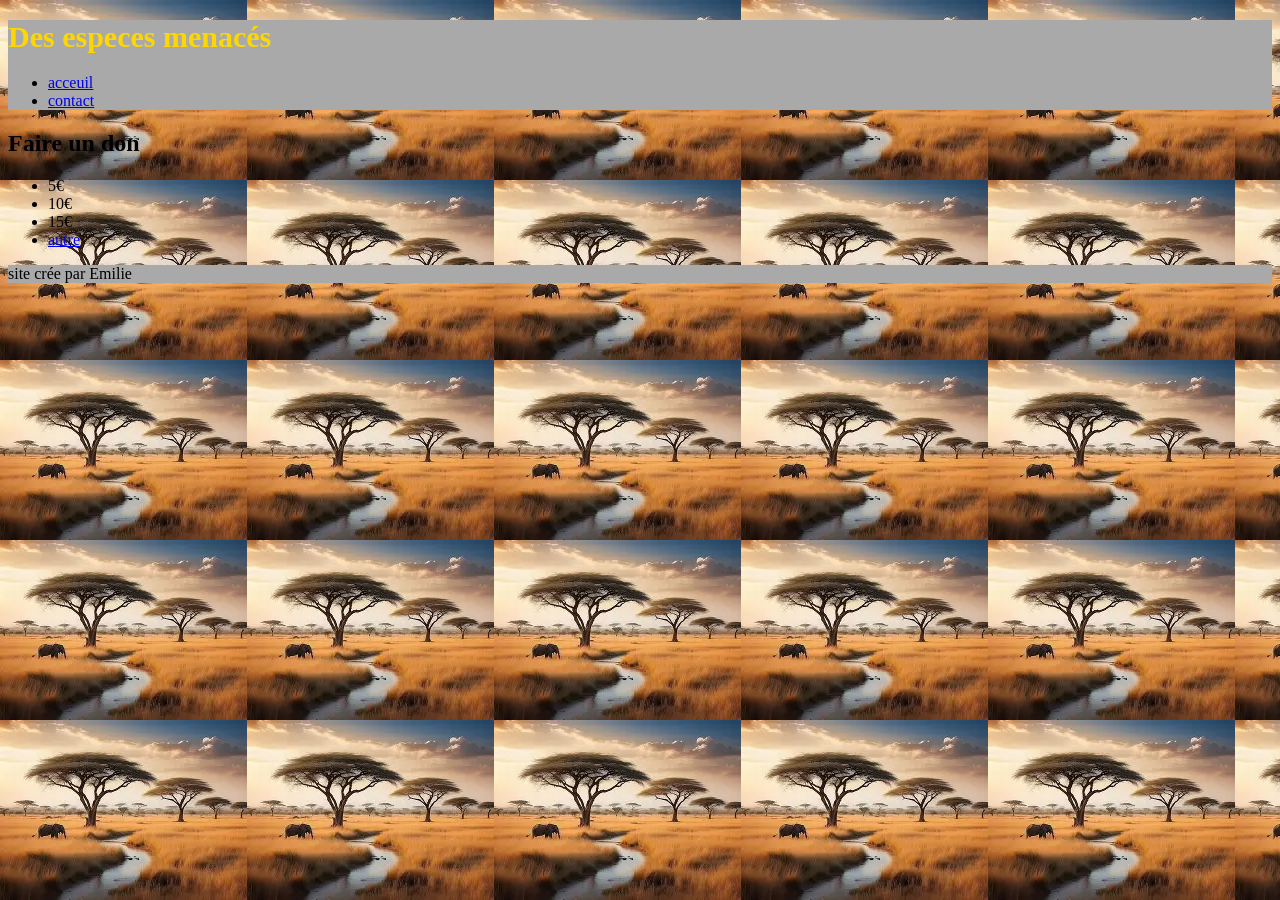
<file: monsite/Don.html>
<!DOCTYPE html>
<html>
<head>
   <meta charset="utf-8">
   <meta name="viewport" content="width=device-width, initial-scale=1">
   <title>Les animaux en vois de disparition</title>
   <link rel="stylesheet" type="text/css" href="Style.css">
</head>
<body> 
  <header>
       <h1> Des especes menacés</h1>
       <nav> 
          <ul>
               <li><a href="index.html">acceuil</a></li>
               <li><a href="Contact.html">contact</a></li>
          </ul>
       </nav>
   </header> 
   <main>
        <h2>Faire un don</h2>
        <ul>
           <li>5€</li>
           <li>10€</li>
           <li>15€</li>
           <li><a href=autre.html>autre</a></li>
        </ul>  
   </main>
</body>
<footer id="moi">site crée par Emilie</footer>
</html>
</file>
<file: Style.css>
h1{
    color:blueviolet;
    font-size:30px;
}
#image2{
	width:400px;
}
.couleur{
	color: darkgray;
}
header{
	background-color: beige;
}
.couleur2{
	color: red;
}
p{
	background-color: white;
}
#B{
	background-color: white;
}
#N{
	background-color: beige;
}
section{
	display: flex;
}
</file>
<file: monsite/Style.css>
h1{
    color:gold;
    font-size:30px;
}
#image2{
	width:400px;
}
.couleur{
	color:purple;
}
header{
	background-color: darkgray;
}
.couleur2{
	color: red;
}
#moi{
	background-color: darkgrey;
}
body{
	background: url("fond.jpg")
}
p{
	background-color: white;
}
#B{
	background-color: white;
}
</file>
